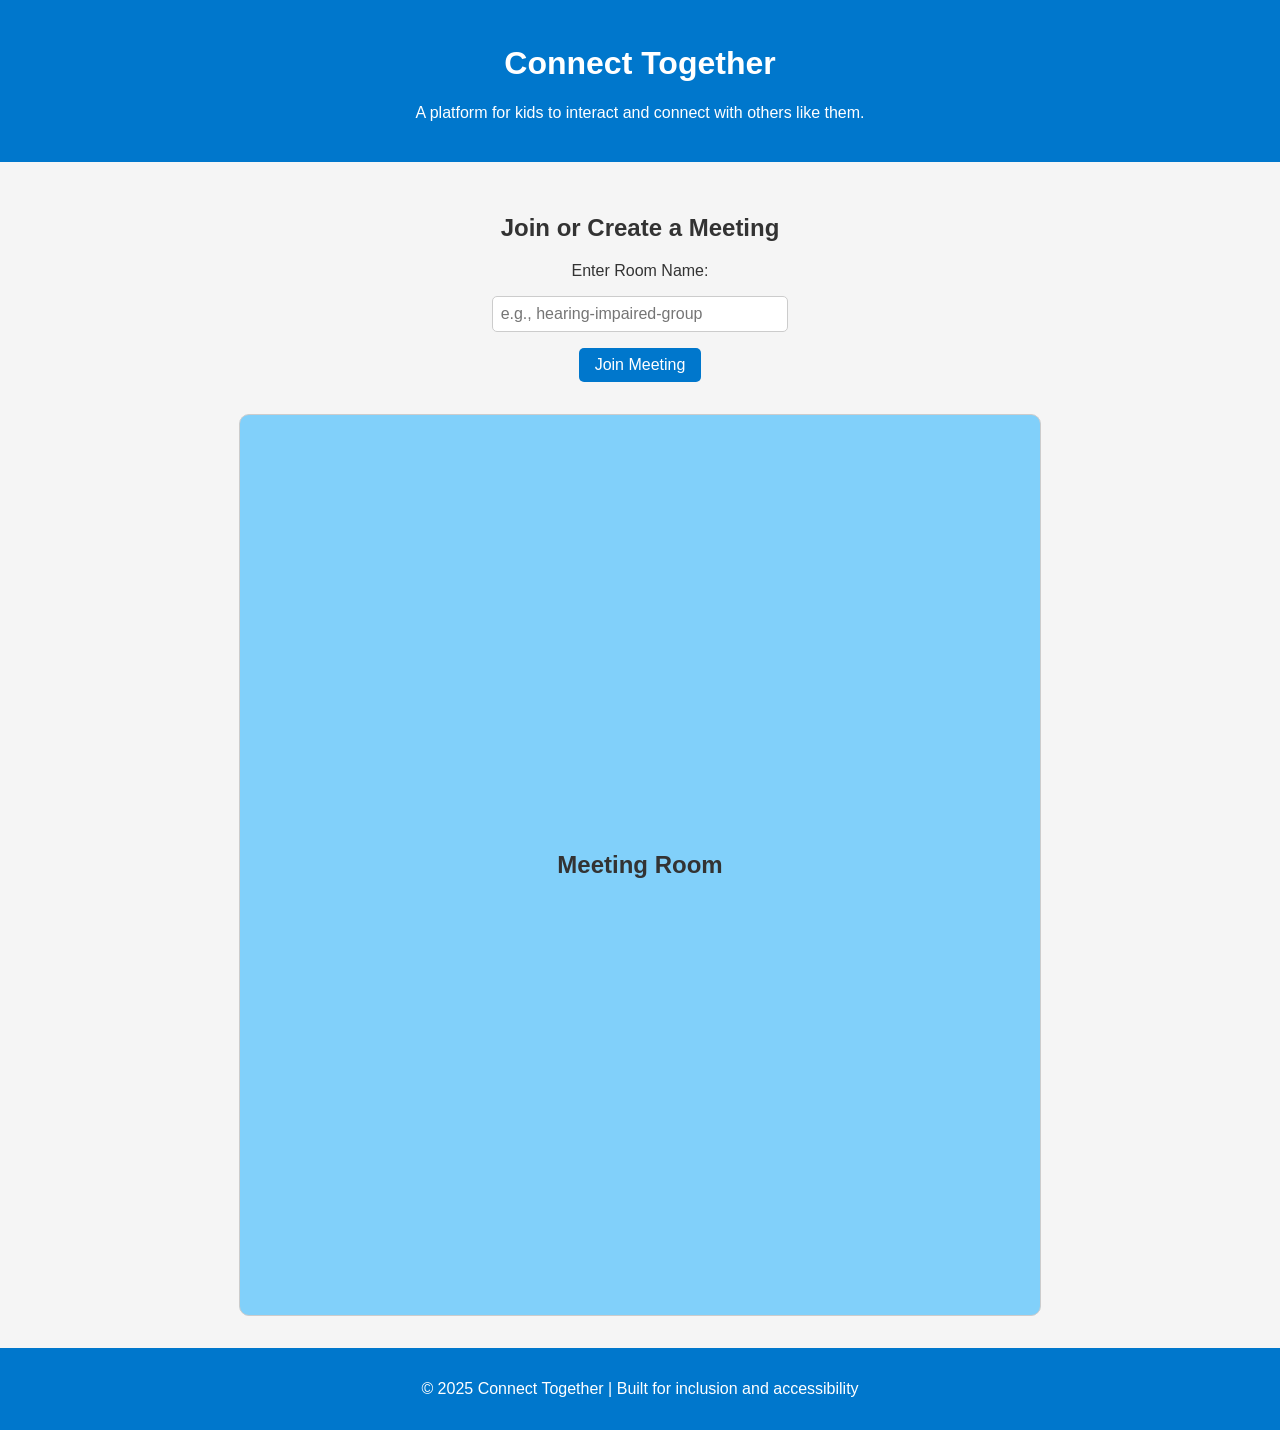
<file: index.html>
<!DOCTYPE html>
<html lang="en">
<head>
  <meta charset="UTF-8">
  <meta name="viewport" content="width=device-width, initial-scale=1.0">
  <meta name="description" content="Interactive meeting platform for kids with similar disabilities">
  <title>Connect Together</title>
  <link rel="stylesheet" href="style.css">
  <link rel="icon" href="spark.ico" type="image/x-icon">
  <link rel="icon" href="spark.ico" type="image/png">
</head>
<body>
  <header>
    <h1>Connect Together</h1>
    <p>A platform for kids to interact and connect with others like them.</p>
  </header>

  <main>
    <section class="join-meeting">
      <h2>Join or Create a Meeting</h2>
      <form id="meeting-form">
        <label for="room-name">Enter Room Name:</label>
        <input type="text" id="room-name" placeholder="e.g., hearing-impaired-group" required />
        <button type="submit">Join Meeting</button>
      </form>
    </section>

    <section class="meeting-area">
      <h2>Meeting Room</h2>
      <div id="jitsi-container"></div>
    </section>
  </main>

  <footer>
    <p>© 2025 Connect Together | Built for inclusion and accessibility</p>
  </footer>

  <script src="https://meet.jit.si/external_api.js"></script>
  <script src="script.js"></script>
</body>
</html>
</file>
<file: style.css>
/* General Styles */
body {
    font-family: Arial, sans-serif;
    margin: 0;
    padding: 0;
    background-color: #f5f5f5;
    color: #333;
  }
  
  header {
    background-color: #0077cc;
    color: white;
    text-align: center;
    padding: 1.5rem;
  }
  
  main {
    padding: 2rem;
    display: flex;
    flex-direction: column;
    align-items: center;
  }
  
  .join-meeting {
    margin-bottom: 2rem;
    text-align: center;
  }
  
  form {
    display: flex;
    flex-direction: column;
    align-items: center;
    gap: 1rem;
  }
  
  input {
    padding: 0.5rem;
    font-size: 1rem;
    border: 1px solid #ccc;
    border-radius: 5px;
    width: 100%;
    max-width: 300px;
  }
  
  button {
    background-color: #0077cc;
    color: white;
    padding: 0.5rem 1rem;
    font-size: 1rem;
    border: none;
    border-radius: 5px;
    cursor: pointer;
  }
  
  button:hover {
    background-color: #005fa3;
  }
  
  .meeting-area {
    width: 200%;
    max-width: 800px;
    height: 900px;
    border: 1px solid #ccc;
    border-radius: 10px;
    overflow: hidden;
    background-color: #81d0fa;
    display: flex;
    align-items: center;
    justify-content: center;
  }
  
  footer {
    background-color: #0077cc;
    color: white;
    text-align: center;
    padding: 1rem;
  }
</file>
